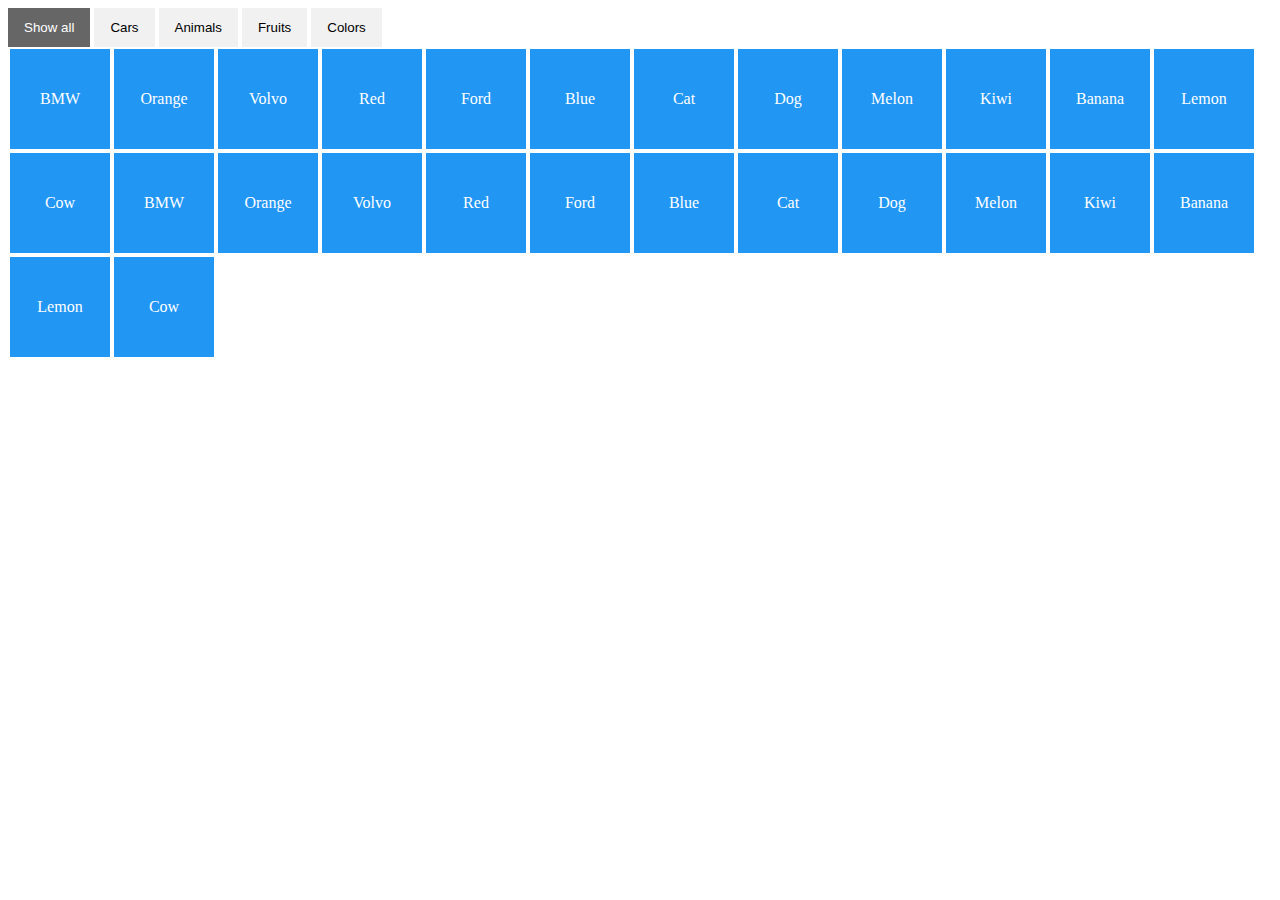
<file: filter.html>
<!DOCTYPE html>
<html lang="en">
<head>
    <meta charset="UTF-8">
    <meta name="viewport" content="width=device-width, initial-scale=1.0">
    <title>Filter elements</title>
    <style>
    .container {
        overflow: hidden;
      }
      
      .filterDiv {
        float: left;
        background-color: #2196F3;
        color: #ffffff;
        width: 100px;
        line-height: 100px;
        text-align: center;
        margin: 2px;
        display: none; /* Hidden by default */
      }
      
      /* The "show" class is added to the filtered elements */
      .show {
        display: block;
      }
      
      /* Style the buttons */
      .btn {
        border: none;
        outline: none;
        padding: 12px 16px;
        background-color: #f1f1f1;
        cursor: pointer;
      }
      
      /* Add a light grey background on mouse-over */
      .btn:hover {
        background-color: #ddd;
      }
      
      /* Add a dark background to the active button */
      .btn.active {
        background-color: #666;
        color: white;
      }
    </style>
</head>
<body>
    <div id="myBtnContainer">
        <button class="btn active" onclick="filterSelection('all')"> Show all</button>
        <button class="btn" onclick="filterSelection('cars')"> Cars</button>
        <button class="btn" onclick="filterSelection('animals')"> Animals</button>
        <button class="btn" onclick="filterSelection('fruits')"> Fruits</button>
        <button class="btn" onclick="filterSelection('colors')"> Colors</button>
      </div>


      <div class="container">
        <div class="filterDiv cars">BMW</div>
        <div class="filterDiv colors fruits">Orange</div>
        <div class="filterDiv cars">Volvo</div>
        <div class="filterDiv colors">Red</div>
        <div class="filterDiv cars">Ford</div>
        <div class="filterDiv colors">Blue</div>
        <div class="filterDiv animals">Cat</div>
        <div class="filterDiv animals">Dog</div>
        <div class="filterDiv fruits">Melon</div>
        <div class="filterDiv fruits animals">Kiwi</div>
        <div class="filterDiv fruits">Banana</div>
        <div class="filterDiv fruits">Lemon</div>
        <div class="filterDiv animals">Cow</div>
        <div class="filterDiv cars">BMW</div>
        <div class="filterDiv colors fruits">Orange</div>
        <div class="filterDiv cars">Volvo</div>
        <div class="filterDiv colors">Red</div>
        <div class="filterDiv cars">Ford</div>
        <div class="filterDiv colors">Blue</div>
        <div class="filterDiv animals">Cat</div>
        <div class="filterDiv animals">Dog</div>
        <div class="filterDiv fruits">Melon</div>
        <div class="filterDiv fruits animals">Kiwi</div>
        <div class="filterDiv fruits">Banana</div>
        <div class="filterDiv fruits">Lemon</div>
        <div class="filterDiv animals">Cow</div>
      </div>
</body>
<script>
    filterSelection("all")
function filterSelection(c) {
  var x, i;
  x = document.getElementsByClassName("filterDiv");
  if (c == "all") c = "";
  // Add the "show" class (display:block) to the filtered elements, and remove the "show" class from the elements that are not selected
  for (i = 0; i < x.length; i++) {
    w3RemoveClass(x[i], "show");
    if (x[i].className.indexOf(c) > -1) w3AddClass(x[i], "show");
  }
}

// Show filtered elements
function w3AddClass(element, name) {
  var i, arr1, arr2;
  arr1 = element.className.split(" ");
  arr2 = name.split(" ");
  for (i = 0; i < arr2.length; i++) {
    if (arr1.indexOf(arr2[i]) == -1) {
      element.className += " " + arr2[i];
    }
  }
}

// Hide elements that are not selected
function w3RemoveClass(element, name) {
  var i, arr1, arr2;
  arr1 = element.className.split(" ");
  arr2 = name.split(" ");
  for (i = 0; i < arr2.length; i++) {
    while (arr1.indexOf(arr2[i]) > -1) {
      arr1.splice(arr1.indexOf(arr2[i]), 1);
    }
  }
  element.className = arr1.join(" ");
}

// Add active class to the current control button (highlight it)
var btnContainer = document.getElementById("myBtnContainer");
var btns = btnContainer.getElementsByClassName("btn");
for (var i = 0; i < btns.length; i++) {
  btns[i].addEventListener("click", function() {
    var current = document.getElementsByClassName("active");
    current[0].className = current[0].className.replace(" active", "");
    this.className += " active";
  });
}
</script>
</html>
</file>
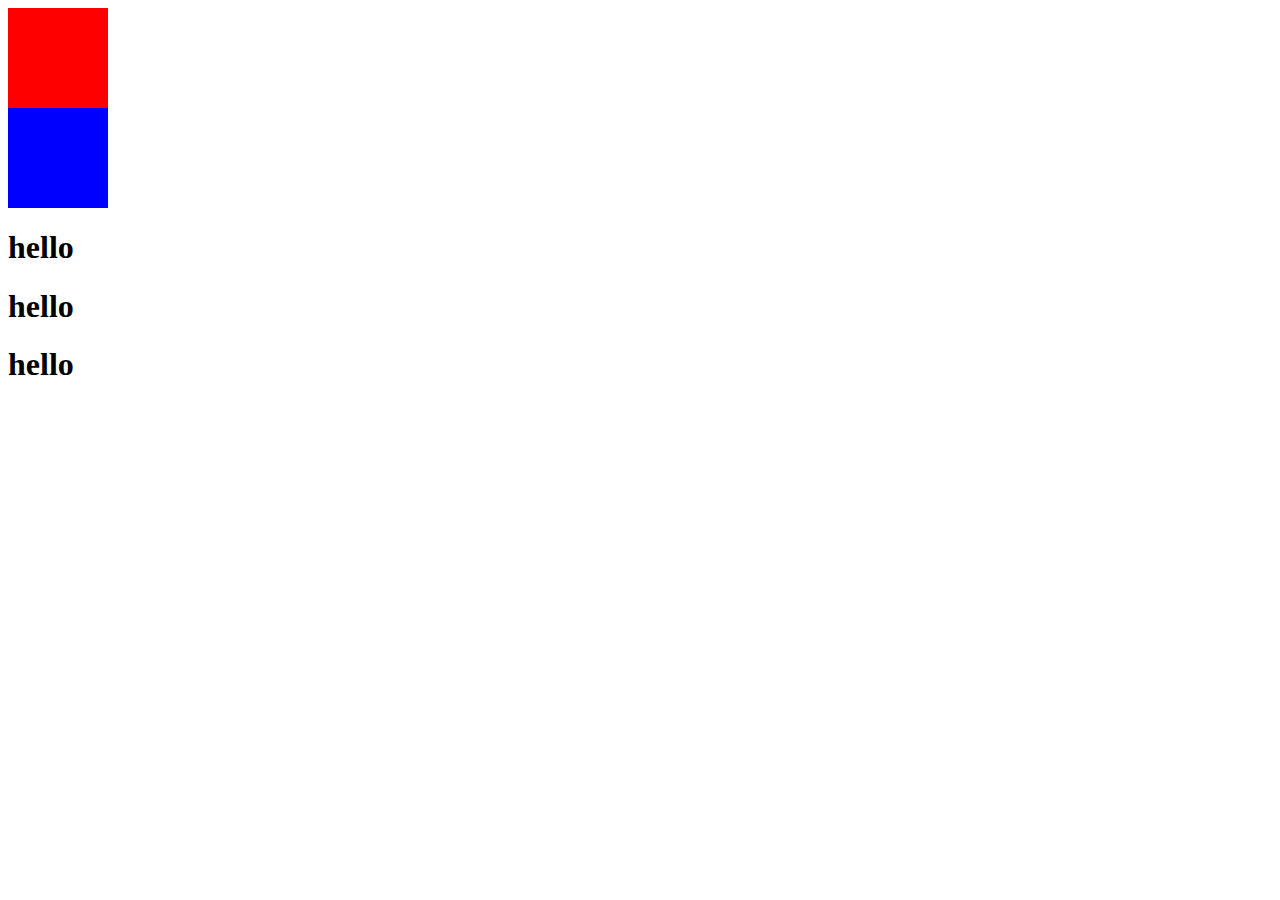
<file: gsap.html>
<!DOCTYPE html>
<html lang="en">

<head>
    <meta charset="UTF-8">
    <meta name="viewport" content="width=device-width, initial-scale=1.0">
    <title>Document</title>
</head>

<body>
    <div style="height:100px; width:100px; background:red " id="box1"></div>
    <div style="height:100px; width:100px; background:blue " id="box2"></div>
    <div>
        <h1>hello</h1>
        <h1>hello</h1>
        <h1>hello</h1>
        

        
    </div>

    <script src="https://cdnjs.cloudflare.com/ajax/libs/gsap/3.12.5/gsap.min.js"
        integrity="sha512-7eHRwcbYkK4d9g/6tD/mhkf++eoTHwpNM9woBxtPUBWm67zeAfFC+HrdoE2GanKeocly/VxeLvIqwvCdk7qScg=="
        crossorigin="anonymous" referrerpolicy="no-referrer"></script>

    <script>
        gsap.to("#box1", {
            duration: 2,
            delay: 2,
            
            x: 800,
            rotation: 360,
            repeat:1,
            yoyo:true
        });

        gsap.to("#box1", {
            duration: 2,
            delay: 2,
             x: 800,
            ease: "bounce.out"
        });

        gsap.to("h1", {
            y: 30,
            delay:1,
            duration:1,
            stagger:0.5
        });
    </script>
</body>

</html>
</file>
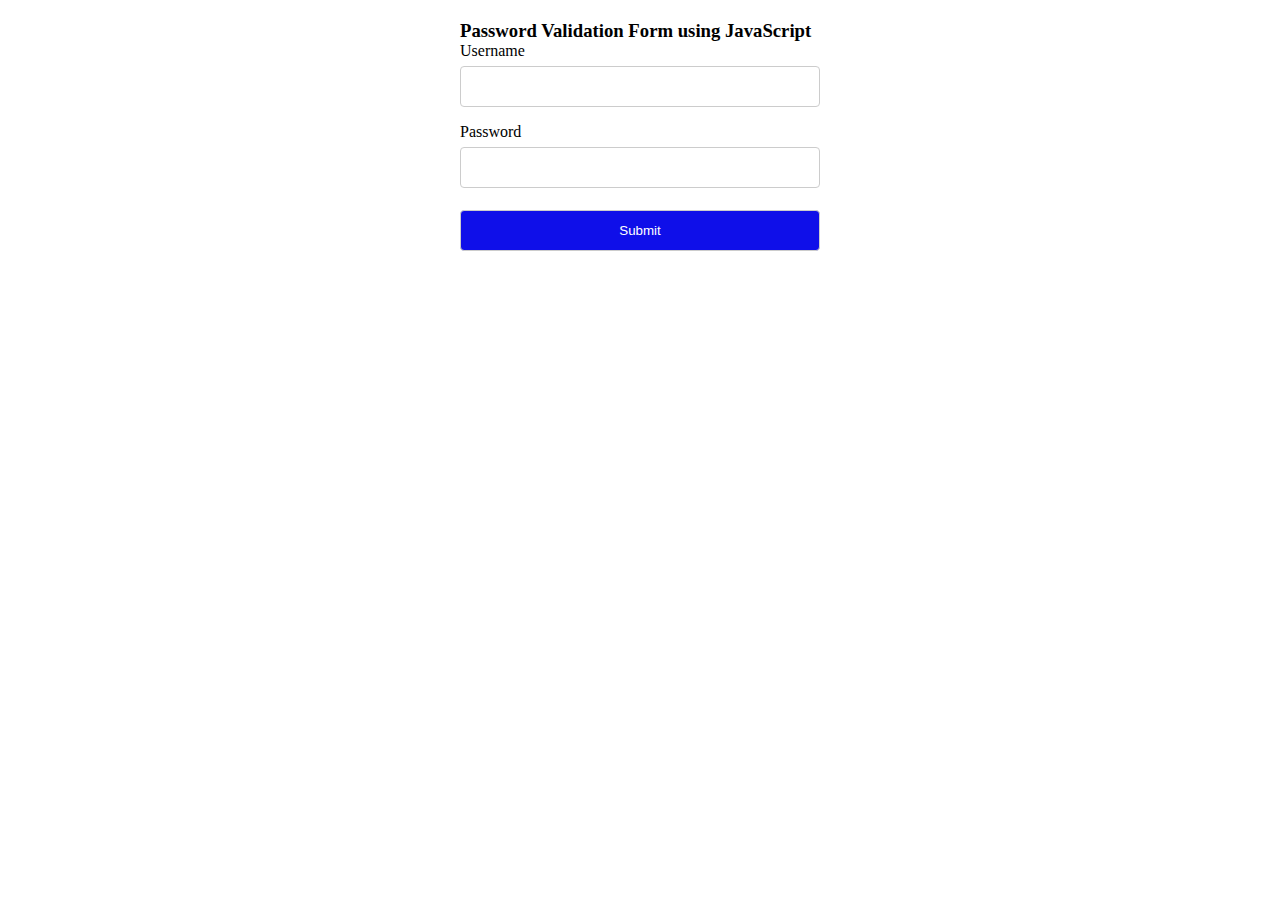
<file: password_validation.html>
<!-- index.html file -->
<!DOCTYPE html>
<html lang="en">

<head>
    <meta charset="UTF-8">
    <meta http-equiv="X-UA-Compatible" content="IE=edge">
    <meta name="viewport" content="width=device-width, initial-scale=1.0">
    <link rel="stylesheet" href="style.css">
    <title>Password Validation Form using javaScript</title>
    <style>
        /* Style.css File */
* {
    margin: 0;
    padding: 0;
    box-sizing: border-box;
}

/* Styling the container */
.container {
    margin: 0 auto;
    padding: 20px;
    max-width: 400px;
    background-color: #ffffff;
}

/* Style all input fields */
input {
    width: 100%;
    padding: 12px;
    margin: 6px 0 16px 0;
    border: 1px solid #ccc;
    border-radius: 4px;
}

/* Style the submit button */
input[type=submit] {
    background-color: #0f0fe9;
    color: white;
    cursor: pointer;
}

input[type=submit]:hover {
    background-color: #4141fc;
}

/* The message box */
#password-message {
    display: none;
    background: #ffffff;
    color: #000;
    position: relative;
    padding: 20px;
    margin-top: 10px;
    text-align: left;
}

#password-message h3 {
    font-size: 15px;
    margin-top: 0;
    text-transform: uppercase;
}

#password-message p {
    margin: 8px 0;
}

.valid {
    color: green;
}

.valid:before {
    position: relative;
    left: -35px;
    content: "";
}

.invalid {
    color: red;
}

.invalid:before {
    position: relative;
    left: -35px;
    content: "";
}

/* Error message style */
.error-msg {
    color: red;
    font-size: 14px;
    margin-top: 4px;
}

    </style>
</head>

<body>
    <div class="container">
        <h3>Password Validation Form using JavaScript</h3>
        <form action="#">
            <label for="username">Username</label>
            <input type="text" id="username" name="username" required>

            <label for="password">Password</label>
            <input type="password" 
                   id="password" 
                   name="password" 
                   pattern="(?=.*\d)(?=.*[a-z])(?=.*[A-Z]).{8,}" 
                   title="Must contain at least one number, 
               one uppercase and lowercase letter, and at least 8 characters" 
                   required>

            <div id="password-message">
                <h3>Password must contain:</h3>
                <p class="password-message-item invalid">At least
                    <b>one lowercase letter</b>
                </p>
                <p class="password-message-item invalid">At least
                    <b>one uppercase letter</b>
                </p>
                <p class="password-message-item invalid">At least
                    <b>one number</b>
                </p>
                <p class="password-message-item invalid">Minimum
                    <b>8 characters</b>
                </p>
            </div>

            <input type="submit" value="Submit">
        </form>
    </div>
    <script>
        // script.js File 
var passwordInput = document.getElementById("password");
var passwordMessageItems = document.getElementsByClassName("password-message-item");
var passwordMessage = document.getElementById("password-message");


passwordInput.onfocus = function () {
    passwordMessage.style.display = "block";
}

// After clicking outside of password input hide the message
passwordInput.onblur = function () {
    passwordMessage.style.display = "none";
}

passwordInput.onkeyup = function () {
    // checking uppercase letters
    let uppercaseRegex = /[A-Z]/g;
    if (passwordInput.value.match(uppercaseRegex)) {
        passwordMessageItems[1].classList.remove("invalid");
        passwordMessageItems[1].classList.add("valid");
    } else {
        passwordMessageItems[1].classList.remove("valid");
        passwordMessageItems[1].classList.add("invalid");
    }

    // checking lowercase letters
    let lowercaseRegex = /[a-z]/g;
    if (passwordInput.value.match(lowercaseRegex)) {
        passwordMessageItems[0].classList.remove("invalid");
        passwordMessageItems[0].classList.add("valid");
    } else {
        passwordMessageItems[0].classList.remove("valid");
        passwordMessageItems[0].classList.add("invalid");
    }

    // checking the number
    let numbersRegex = /[0-9]/g;
    if (passwordInput.value.match(numbersRegex)) {
        passwordMessageItems[2].classList.remove("invalid");
        passwordMessageItems[2].classList.add("valid");
    } else {
        passwordMessageItems[2].classList.remove("valid");
        passwordMessageItems[2].classList.add("invalid");
    }

    // Checking length of the password
    if (passwordInput.value.length >= 8) {
        passwordMessageItems[3].classList.remove("invalid");
        passwordMessageItems[3].classList.add("valid");
    } else {
        passwordMessageItems[3].classList.remove("valid");
        passwordMessageItems[3].classList.add("invalid");
    }
}

    </script>
    <script src="script.js"></script>
</body>

</html>
</file>
<file: style.css>
.modal {
    display: none; /* Hidden by default */
    position: fixed; /* Stay in place */
    left: 0;
    top: 0;
    width: 100%; /* Full width */
    height: 100%; /* Full height */
    background-color: rgba(0, 0, 0, 0.5); /* Black background with opacity */
  }
  
  .modal-content {
    background-color: #fff;
    margin: 15% auto; /* 15% from the top and centered */
    padding: 20px;
    border: 1px solid #888;
    width: 80%; /* Could be more or less, depending on screen size */
  }
  
  .close {
    color: #aaa;
    float: right;
    font-size: 28px;
    font-weight: bold;
  }
  
  .close:hover,
  .close:focus {
    color: black;
    text-decoration: none;
    cursor: pointer;
  }
</file>
